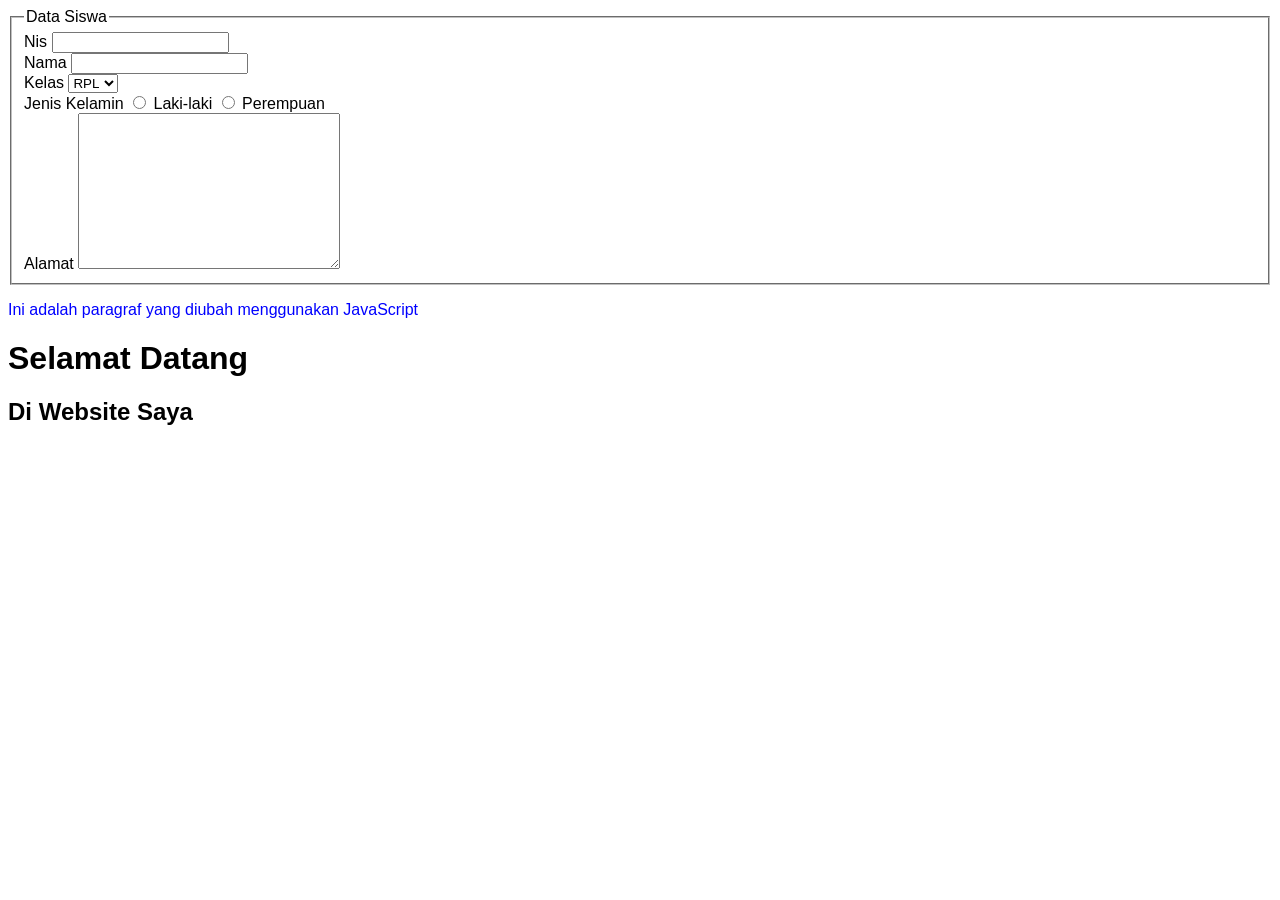
<file: index.html>
<!DOCTYPE html>
<html lang="en">
<head>
    <meta charset="UTF-8">
    <meta name="viewport" content="width=device-width, initial-scale=1.0">
    <title>Document</title>
    <style>
        body{
            font-family: Arial, Helvetica, sans-serif;
        }
        .blue{
            color: blue;
        }
    </style>
</head>
<body>
    <form action="show.html" method="post">
        <fieldset>
        <legend>Data Siswa</legend>
            <label>Nis</label>
            <input type=num name="nis" id="nis" max="9"><br>
            <label>Nama</label>
            <input type=text name="nama" id="nama" max="35"><br>
            <label>Kelas</label>
            <select name="kelas" id="kelas">
                <option value="RPL">RPL</option>
                <option value="DKV">DKV</option>
                <option value="AKL">AKL</option>
                <option value="MP">MP</option>
                <option value="KLN">KLN</option>
                <option value="HTL">HTL</option>
                <option value="PM">PM</option>
            </select><br>
            <label>Jenis Kelamin</label>
            <input type="radio" name="jk" id="laki" value="Laki-laki">
            <label for="laki">Laki-laki</label>
            <input type="radio" name="jk" id="perempuan" value="Perempuan">
            <label for="perempuan">Perempuan</label><br>
            <label>Alamat</label>
            <textarea name="alamat" id="alamat" cols="30" rows="10"></textarea><br>
        </fieldset>
    </form>
    <div id="hasil"></div>
    <script>
        console.log("Hello World");
        // alert("MIMI <3 RUSLI");
        document.write('<h1>Selamat Datang</h1><h2>Di Website Saya</h2>');
        let itemSelected = document.getElementById("hasil");
        console.log(itemSelected);
        const blue = document.querySelector("#hasil");
        blue.classList.add("blue");
        itemSelected.innerHTML = "<p>Ini adalah paragraf yang diubah menggunakan JavaScript</p>";
    </script>
</body>
</html>
</file>
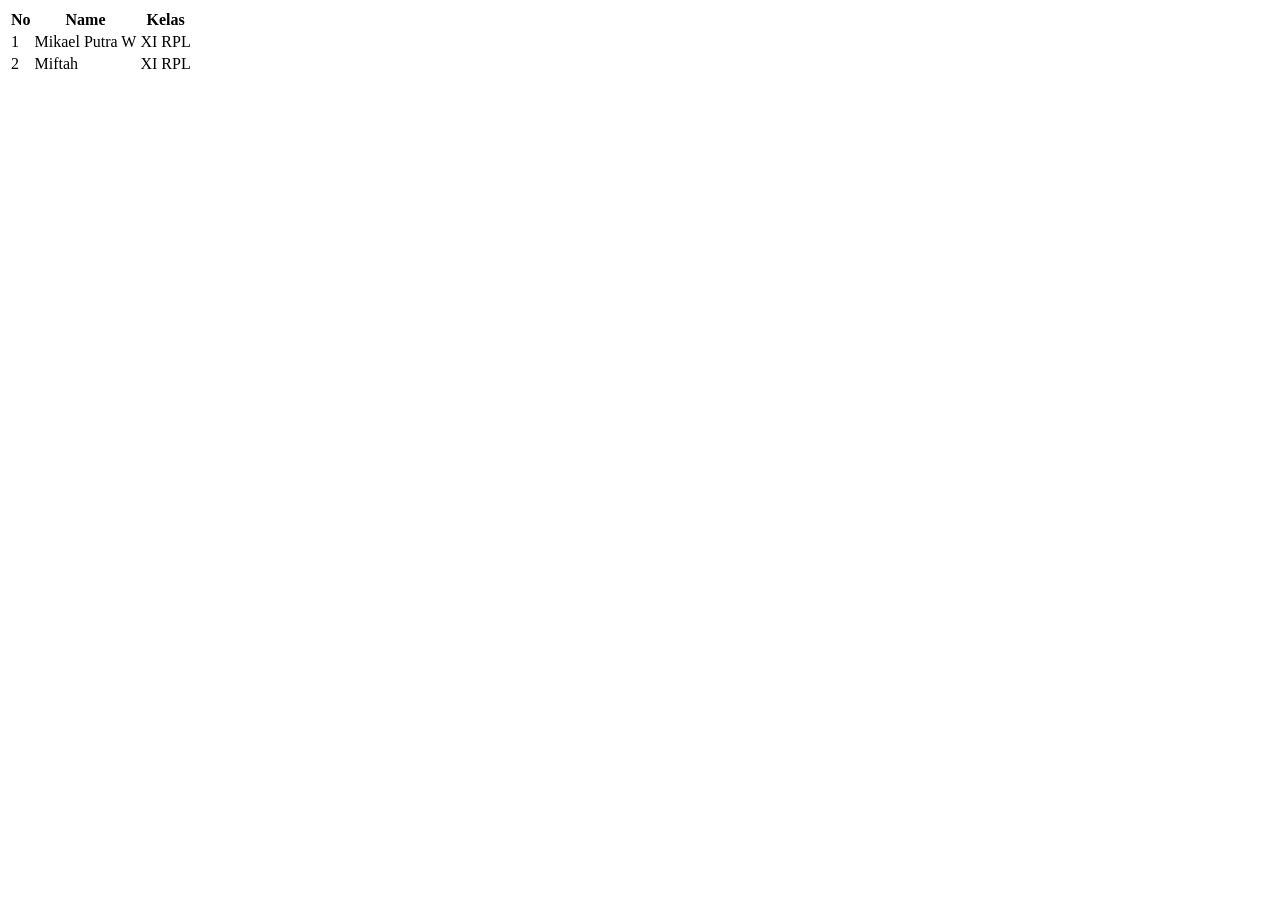
<file: show.html>
<!DOCTYPE html>
<html lang="en">
<head>
    <meta charset="UTF-8">
    <meta name="viewport" content="width=device-width, initial-scale=1.0">
    <title>Document</title>
</head>
<body>
    <table>
        <thead>
            <tr>
                <th>No</th>
                <th>Name</th>
                <th>Kelas</th>
            </tr>
        </thead>
        <tbody>
            <tr>
                <td>1</td>
                <td>Mikael Putra W</td>
                <td>XI RPL</td>
            </tr>
            <tr>
                <td>2</td>
                <td>Miftah</td>
                <td>XI RPL</td>
            </tr>
        </tbody>
    </table>
</body>
</html>
</file>
